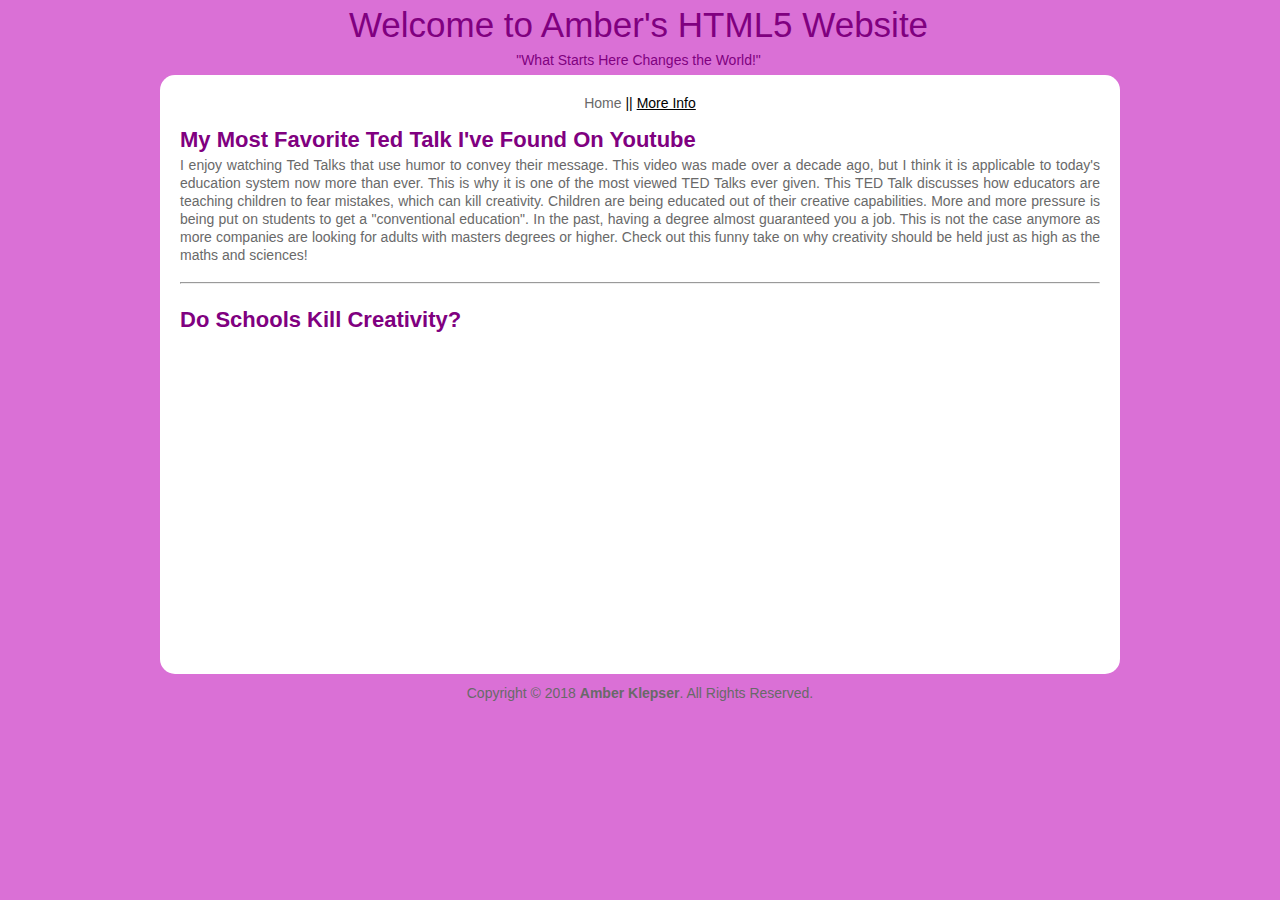
<file: src/page2.html>
<!DOCTYPE html>
<!--[if IE]><![endif]-->

<html lang=en id="page2">



<!--**COMMENT** Here is where you can change window title and page title.  -->
<head class="page2">
	<title>Amber Klepser's Personal Website</title>
	<link href=styles.css rel=stylesheet />
	<link rel="shortcut icon" type"image/ico" href="http://amberklepser.altervista.org/images/favicon.ico">
	<style>
	html {background-color: orchid  ;}
	h1{color:purple;}
	h2{color:purple;}

	</style>

</head>

<header>

	<!--<link rel="shortcut icon" href="/favicon.ico" type="image/x-icon">
	<link rel="icon" href="/favicon.ico" type="image/x-icon">-->

		<h1 style="color:purple">Welcome to Amber's HTML5 Website</h1>
		<h2 style="color:purple">"What Starts Here Changes the World!"</h2>

</header>

<body>

<div class=clearfix>
	<div id=content>

			<h3>

			<a href="index.html">Home</a>
			||
			<u>More Info</u>

			</h3>

			<br>

			<h1>My Most Favorite Ted Talk I've Found On Youtube</h1>
			<p>I enjoy watching Ted Talks that use humor to convey their message. This video was made over a decade ago, but
				I think it is applicable to today's education system now more than ever. This is why it is one of the most viewed TED Talks ever given.
				This TED Talk discusses how educators are teaching children to fear mistakes, which can kill creativity.
			  	Children are being educated out of their creative capabilities. More and more pressure is being put on students to get a "conventional
			  	education". In the past, having a degree almost guaranteed you a job. This is not the case anymore as more companies are looking
			  	for adults with masters degrees or higher. Check out this funny take on why creativity should be held just as high as the maths and
			  	sciences!
				</p>


		<hr></hr>

		<br>


		<h1>Do Schools Kill Creativity?</h1>
			<h3>


				<!--<iframe width="520" height="315"
				src="https://www.youtube.com/embed/rrkrvAUbU9Y?rel=0">
				</iframe>-->
				<!--12-year-old App Developer-->
				<!--<iframe width="560" height="315" src="https://www.youtube.com/embed/Fkd9TWUtFm0?rel=0" frameborder="0" allow="autoplay; encrypted-media" allowfullscreen></iframe>-->

				<iframe width="560" height="315" src="https://www.youtube.com/embed/iG9CE55wbtY?rel=0" frameborder="0" allow="autoplay; encrypted-media" allowfullscreen></iframe>


			</h3>


	</div>
</div>

</body>

<footer class=clearfix>
		<p class=copyright>Copyright &copy; 2018 <strong>Amber Klepser</strong>. All Rights Reserved.</p>
</footer>




</html>
</file>
